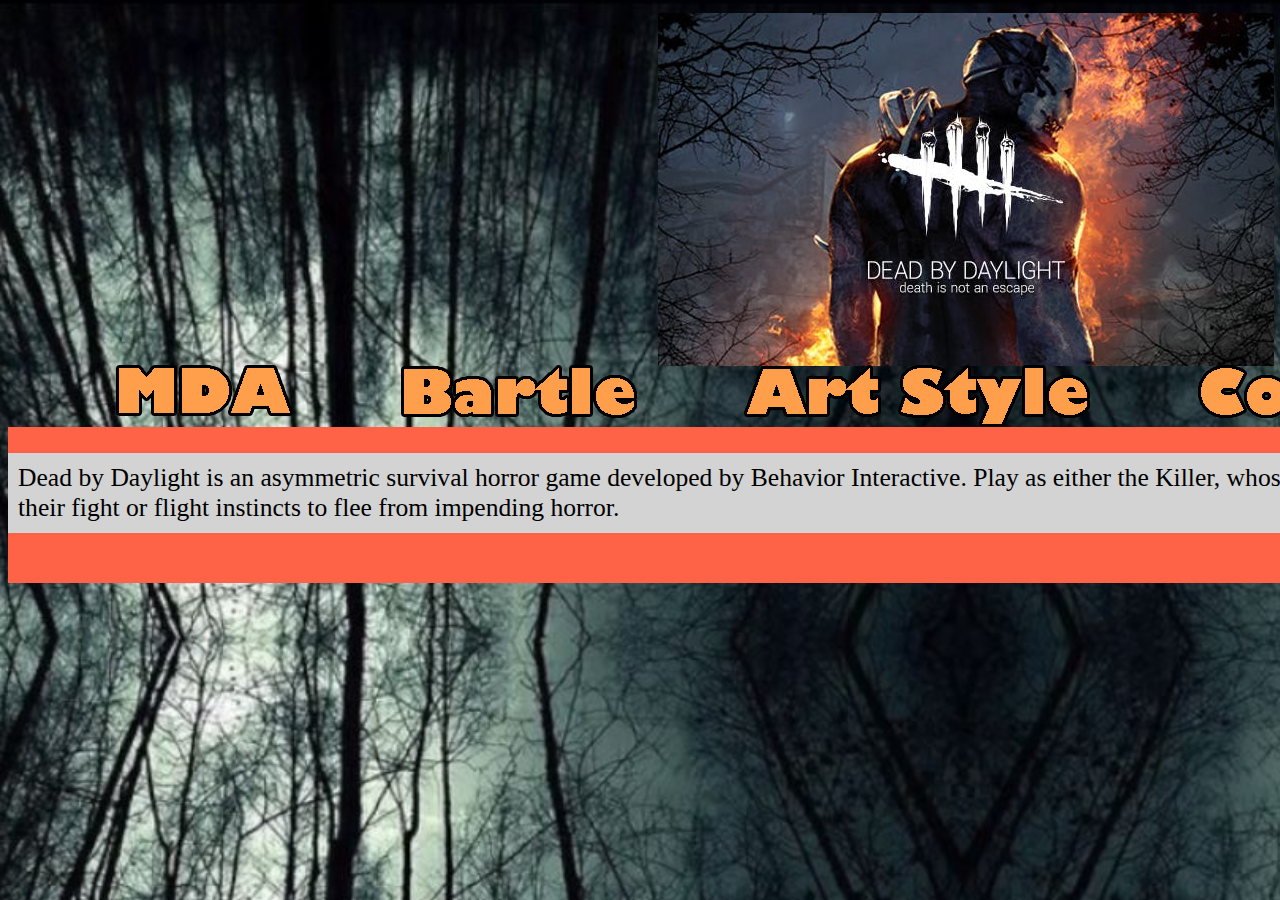
<file: index.html>
<!DOCTYPE html>
<html>

<head>
	<link rel="stylesheet" href="Style.css">
</head>

<body>


    <div class="bannerlong">
        <div class="banner1">
            <img src="assets/Pictures/dbd.jpg" alt="Jojo part 3" >
        </div>
 
    </div>

	<div class="nav">
		<a href="mda.html"><div class="navimg"><img src="assets/Pictures/MDA.png" alt="MDA"></div></a>
		<a href="bartle.html"><div class="navimg"><img src="assets/Pictures/Bartle.png" alt="bartle"></div></a>
		<a href="artstyle.html"><div class="navimg"><img src="assets/Pictures/Art Style.png" alt="artstyle"></div></a>
		<a href="concept.html"><div class="navimg"><img src="assets/Pictures/Concept.png" alt="concept"></div></a>
		<a href="video.html"><div class="navimg"><img src="assets/Pictures/Video.png" alt="Video"></div></a>
	</div>
	
	<div class="text">
<p>Dead by Daylight is an asymmetric survival horror game developed by Behavior Interactive. Play as either the Killer, whose goal is to let no one escape alive, or the Survivors using their fight or flight instincts to flee from impending horror.</p>
	</div>



</body>



</html>
</file>
<file: Style.css>
@font-face{
	font-family:gillfont;
	src:url(../Fonts/GillSansUltraBold.ttf);
}


.jojologo{
	position: absolute;
	top: 150px;
	left: 570px;
	width: auto;
	height: 162px;
}
.bannerlong{
    flex-direction:row;
    width:auto;
    height:auto;
}

.banner1 {
    position: relative;
    top: 5px;
    left: 650px;
	justify-content: center;
    width: auto;
    height: auto;
}

.banner2 {
	position: absolute;
	top: -10px;
	left: 701px;
	width: auto;
	height: auto;
}
.nav{
	display: flex;
	flex-direction: row;
	flex:1 1 auto;
	justify-content: center;
	justify-content: space-evenly;
	width: auto;
	height:auto;
	position:relative;
	
	
}
.navimg{
	display: flex;
	flex-direction: row;
	flex:1 1 auto;
	transform:all 0.2s ease-in-out;
	
	
}
.navimg:hover{
	transform: scale(1.05);
}



.text{
	flex-direction: column;
	flex-wrap: wrap;
	float: left;
	width:auto;
	height: auto;
	font-size: 160%;
	background-color: Tomato;
	left:-20px;
}

.textStory {
    font-size: 130%;
	float: left;
    background-color: lightgray;
	text-indent: 2.0em;
    max-width: 1920px;
    width: auto;
    height: auto;
}
.textStoryc {
    font-size: 130%;
	float: right;
    /*background-color: LightPink;*/
	padding-left: 20px;
	text-indent: 2.0em;
    max-width: 1920px;
    width: auto;
	height: auto;}

.split{
	display: flex;
	flex-flow: row nowrap;
	justify-content: space-around;
	
}


.title{
	flex-direction: column;
	margin: auto;
	
	width:15%;
    height:auto;
	
	font-size:130%;
	font-family:gillfont;
	background-color:Tomato;
	text-align:center;
	

}
.title2{
	flex-direction: column;
	margin: auto;
	
	width:40%;
    height:auto;
	
	font-size:130%;
	font-family:gillfont;
	background-color:Tomato;
	text-align:center;
	

}

.titleMusic{
	flex-direction: row;
	
	width:25%;
	height:auto;
	font-size:130%;
	font-family:gillfont;
	background-color:Tomato;
	text-align: center;
	position: relative;
	left: 680px;
	

}

body {
    max-width: initial;
	background: url("assets/Pictures/bg1.JPG");
	background-size:1920px;
    background-repeat: repeat-x;
    background-repeat:repeat-y;
    width: 1920px;
    height: auto;
}
p{
	background-color: lightgray;
	padding: 10px;
	margin-bottom:50px;
}
ul {
    background-color: lightgray;
    padding: 10px;
	margin-bottom:50px;
    
}

ul li::before {
  content: "\2022";
  color: Tomato;
  font-weight: bold;
  display: inline-block; 
  width: 1em;
  margin-left: -1em;
}

ol{
	background-color: lightgray;
    padding: 10px;
	margin-bottom:50px;
}
ol li:before {
  counter-increment: myOrderedListItemsCounter;
  content: counter(myOrderedListItemsCounter)".";
  margin-right: 0.5em;
  color:black;
}

.characters1{
	display: flex;
	flex-direction: row;
	flex-wrap: nowrap;
	align-content: center;
	width: auto;
	height:auto;
}


.characters1img{
	display: flex;
	flex-direction: row;
	flex:1 1 auto;
	transform:all 0.2s ease-in-out;
	
}
.characters1img:hover{
	transform: scale(1.05);
}




.characters2{
	display: flex;
	flex-direction: row;
	flex-wrap: nowrap;
	align-content: center;
	width: auto;
	height:auto;

}


.fight{
	position: relative;
	left: 400px;
    margin: auto;
    margin-right: 900px;
    
	font-size: 130%;
	}

	.fights{
	position: relative;
	left: 400px;
    margin: auto;
    margin-right: 900px;
    text-indent: 2.0em;
	font-size: 130%;
			}


.Video{
	position: center;
	left: 400px;
    margin: auto;
	margin-left:-100px;
	text-align:center;
}


.music{
	position: relative;
	left: 620px;
}
</file>
